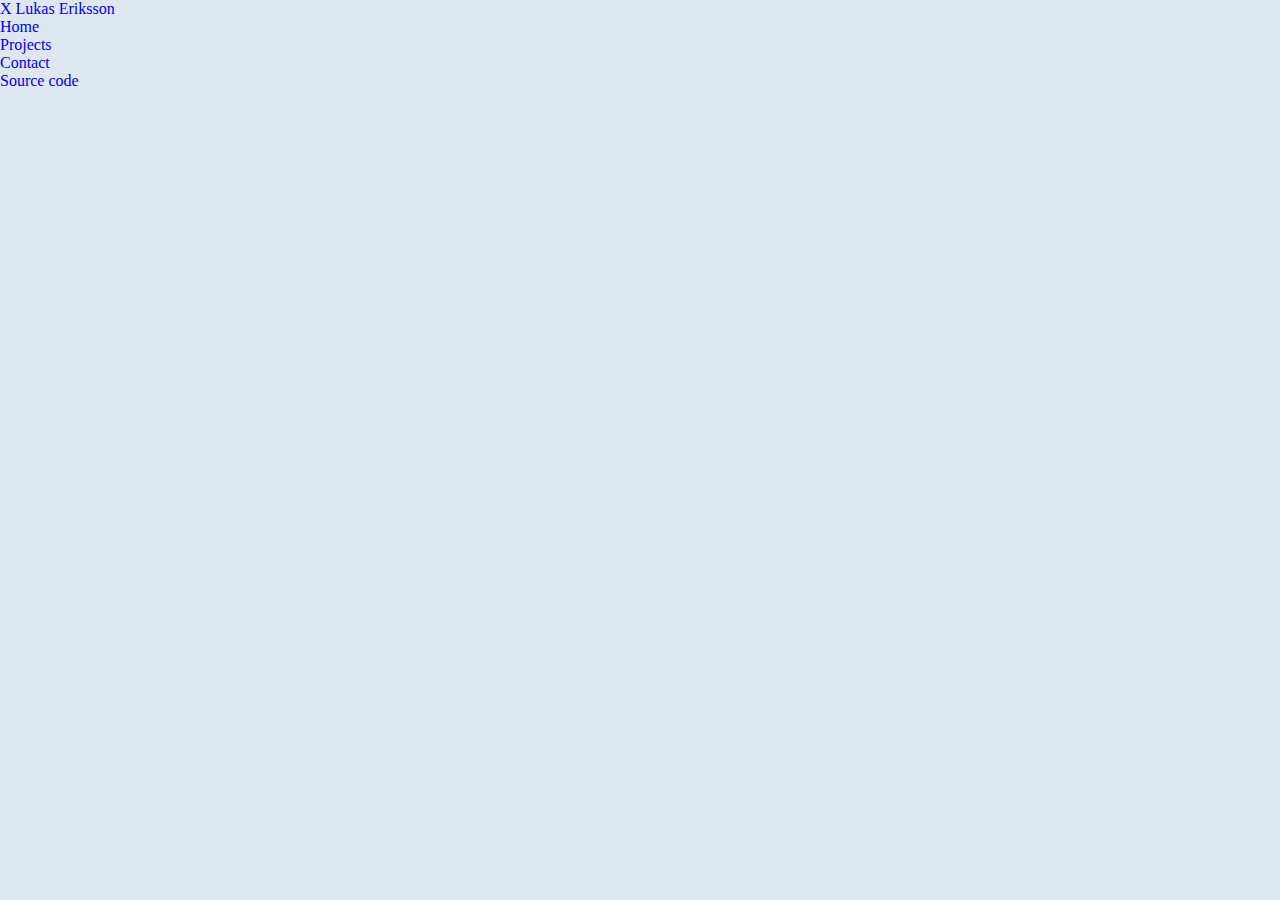
<file: index.html>
<!DOCTYPE html>
<html lang="en">
  <head>
    <meta charset="UTF-8" />
    <meta name="viewport" content="width=device-width, initial-scale=1.0" />
    <link rel="stylesheet" href="styling/main.css">
    <link rel="apple-touch-icon" sizes="180x180" href="/apple-touch-icon.png">
    <link rel="icon" type="image/png" sizes="32x32" href="/favicon-32x32.png">
    <link rel="icon" type="image/png" sizes="16x16" href="/favicon-16x16.png">
    <link rel="manifest" href="/site.webmanifest">
    <title>Home</title>
  </head>
  <script src="include.js"></script>
  <body>
    <header>
        <div id="header"></div>
    </header>
    
    <main>
    </main>

  </body>
</html>
</file>
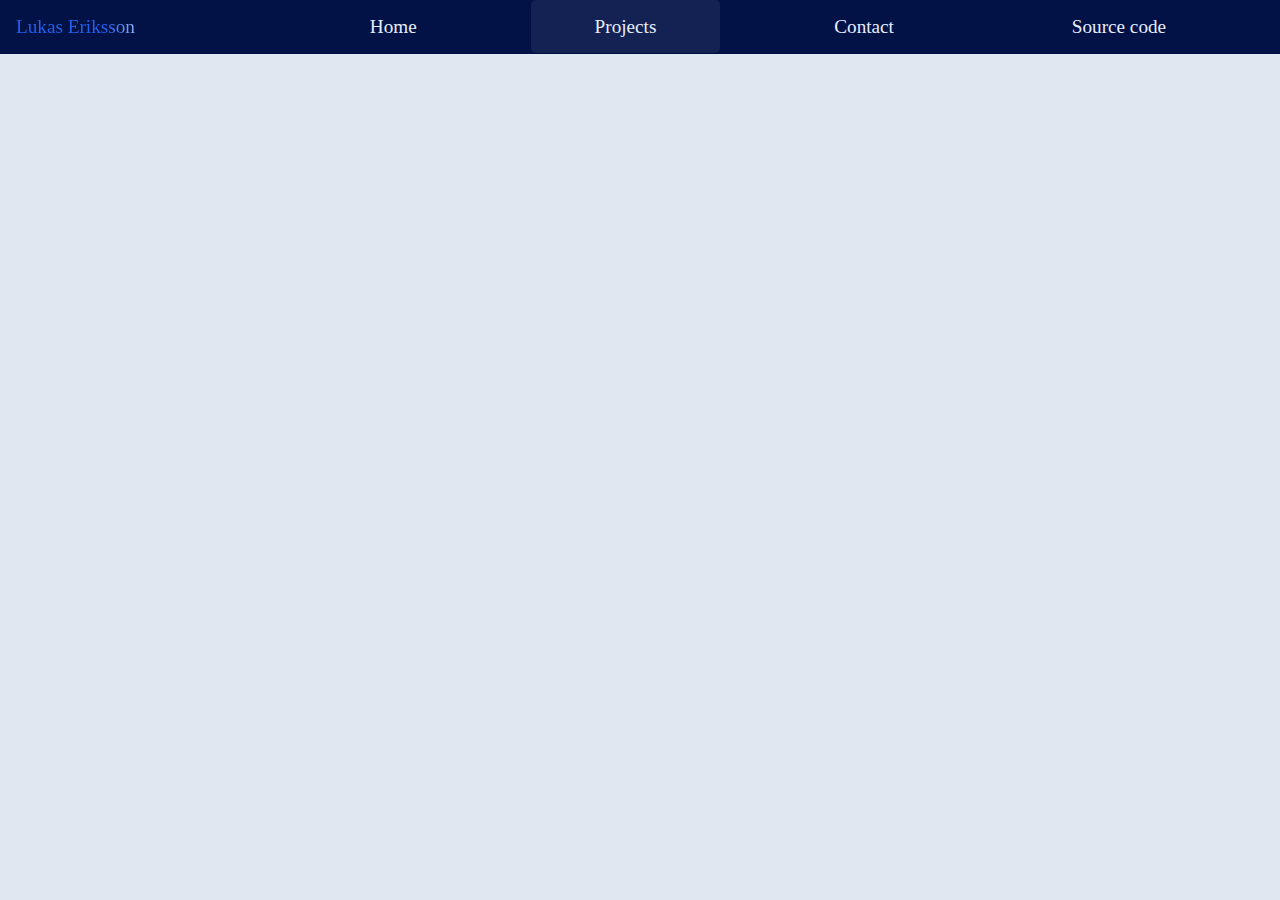
<file: projects.html>
<!DOCTYPE html>
<html lang="en">
  <head>
    <meta charset="UTF-8" />
    <meta name="viewport" content="width=device-width, initial-scale=1.0" />
    <link rel="stylesheet" href="styling/main.css">
    <link rel="stylesheet" href="styling/header.css">
    <link rel="apple-touch-icon" sizes="180x180" href="/apple-touch-icon.png">
    <link rel="icon" type="image/png" sizes="32x32" href="/favicon-32x32.png">
    <link rel="icon" type="image/png" sizes="16x16" href="/favicon-16x16.png">
    <link rel="manifest" href="/site.webmanifest">
    <title>Projects</title>
  </head>
  <script src="include.js"></script>
  <body>
    <header>
        <div id="header"></div>
    </header>
    
    <main>
    </main>
  </body>
</html>
</file>
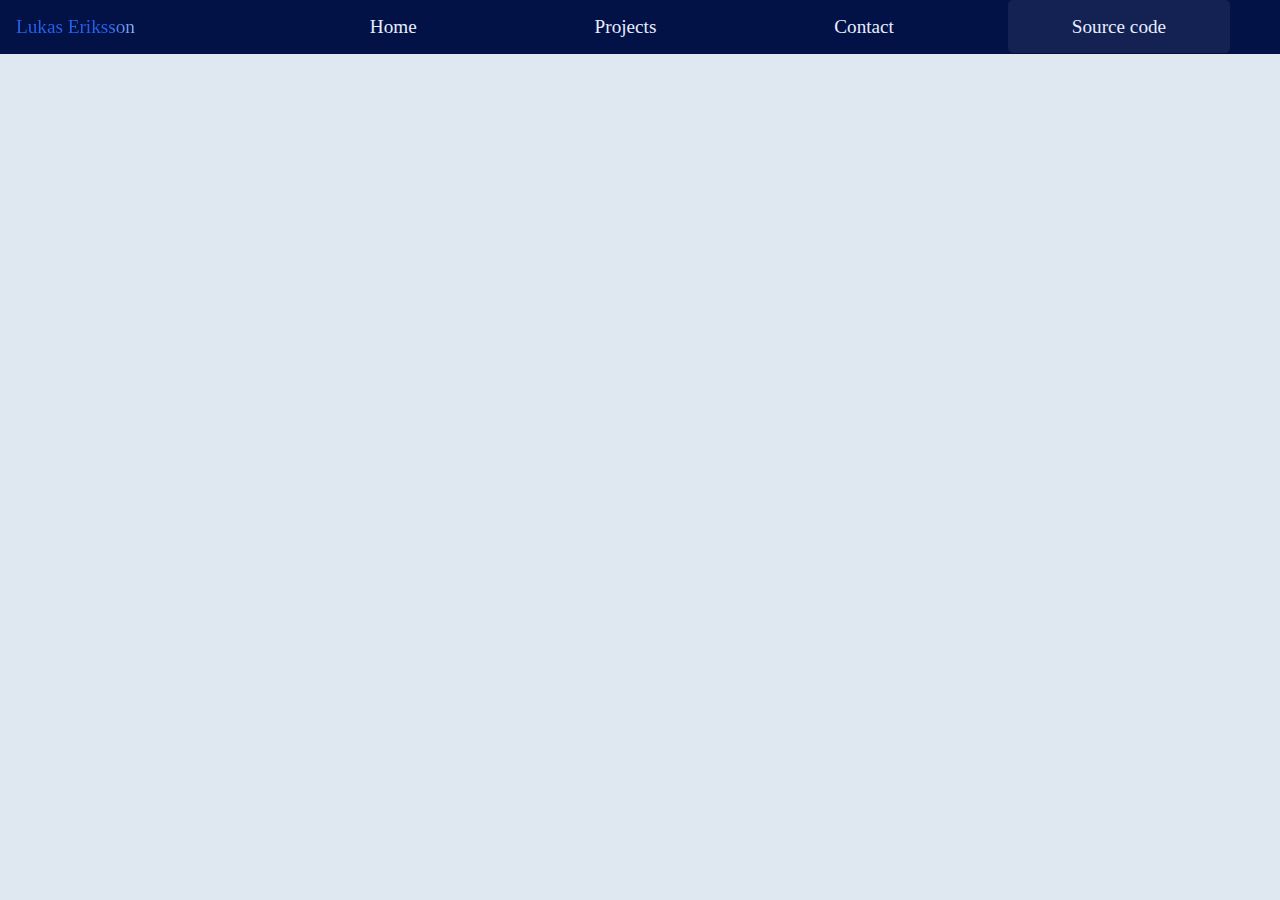
<file: src-page.html>
<!DOCTYPE html>
<html lang="en">
  <head>
    <meta charset="UTF-8" />
    <meta name="viewport" content="width=device-width, initial-scale=1.0" />
    <link rel="stylesheet" href="styling/main.css">
    <link rel="stylesheet" href="styling/header.css">
    <link rel="apple-touch-icon" sizes="180x180" href="/apple-touch-icon.png">
    <link rel="icon" type="image/png" sizes="32x32" href="/favicon-32x32.png">
    <link rel="icon" type="image/png" sizes="16x16" href="/favicon-16x16.png">
    <link rel="manifest" href="/site.webmanifest">
    <title>Source code</title>
  </head>
  <script src="include.js"></script>
  <body>
    <header>
        <div id="header"></div>
    </header>
    
    <main>
    </main>
  </body>
</html>
</file>
<file: styling/main.css>
*{
    margin: 0;
    padding: 0;
    list-style: none;
    
}

/* standard link style*/

a{
    text-decoration: none;
}


/*
a:hover{
    font-size: 20px;
}
*/

/*  ---------  */

:root{
    --background-color: #dfe8f0;
}

body{
    background-color: var(--background-color);
    font-family: "Times New Roman", Times, serif;
}
</file>
<file: styling/header.css>
header{
    background-color: rgb(3, 18, 70);
}

nav{
    display: flex;
    justify-content: space-between;
    align-items: center;
    height: 6vh;
}

nav ul {
    display: flex;
    justify-content: space-evenly;
    padding: 0; 
    width: 80%;
    align-items: center;
}


nav ul li a{
    padding: 1rem 4rem 1rem;
    border-radius: 5px;
    color: rgb(230, 238, 255);
    font-size: 1.2rem;

}

nav ul li a.active {
    background-color: #fdfdff12;
}

nav a{
    font-size: 1.2rem;
}

nav ul li a:hover{
    text-decoration: underline;
}

nav img{
    width: auto;
    height: auto;
    max-height: 7vh;
    min-height: 5vh;
}

.navbar-gradient{
    padding-left: 1rem;
    text-align: center;
    background: linear-gradient(to right, rgb(36 96 240) 20%, rgb(36 96 240) 40%, rgb(255 255 255) 60%, rgb(17 110 175) 80%);
    background-size: 200% auto;
    color: rgb(0, 0, 0);
    -webkit-background-clip: text;
    -webkit-text-fill-color: transparent;
    animation: shine 4s linear infinite;
}

.exit-hamburger{
    display: none;
}

nav ul li {
    white-space: nowrap; /* Prevent text from wrapping */
    width: auto; /* Ensure list items fit content */
}



@keyframes shine {
    to {
      background-position: 200% center;
    }
}

@media (max-width: 970px) {
    nav ul li a {
        padding: 1rem 1rem 1rem;
    }

    .wrapper-hamburger{
        display: flex;
    }
}
@media (max-width: 600px) {

    .exit-hamburger{
        display: block;
    }

    nav ul li a{
        padding: 1rem 20rem 1rem;
    }
   
    
   .wrapper-hamburger a{
    color: white;
    background-color: #152353;
    padding: 1rem 1rem 1rem;
    height: 1vh;
   }

   .wrapper-hamburger{
    display: flex;
    justify-content: space-between;
    width: 100%;
    height: 12vh;
   }

    nav{
        flex-direction: column;
        height: 50vh;
    }

    nav ul{
        flex-direction: column;
        height: 100%;
        width: 100%;
    }

    nav ul li{
        height: 4vh;
    }
   
}

@media (max-width: 320px) {
    
}
</file>
